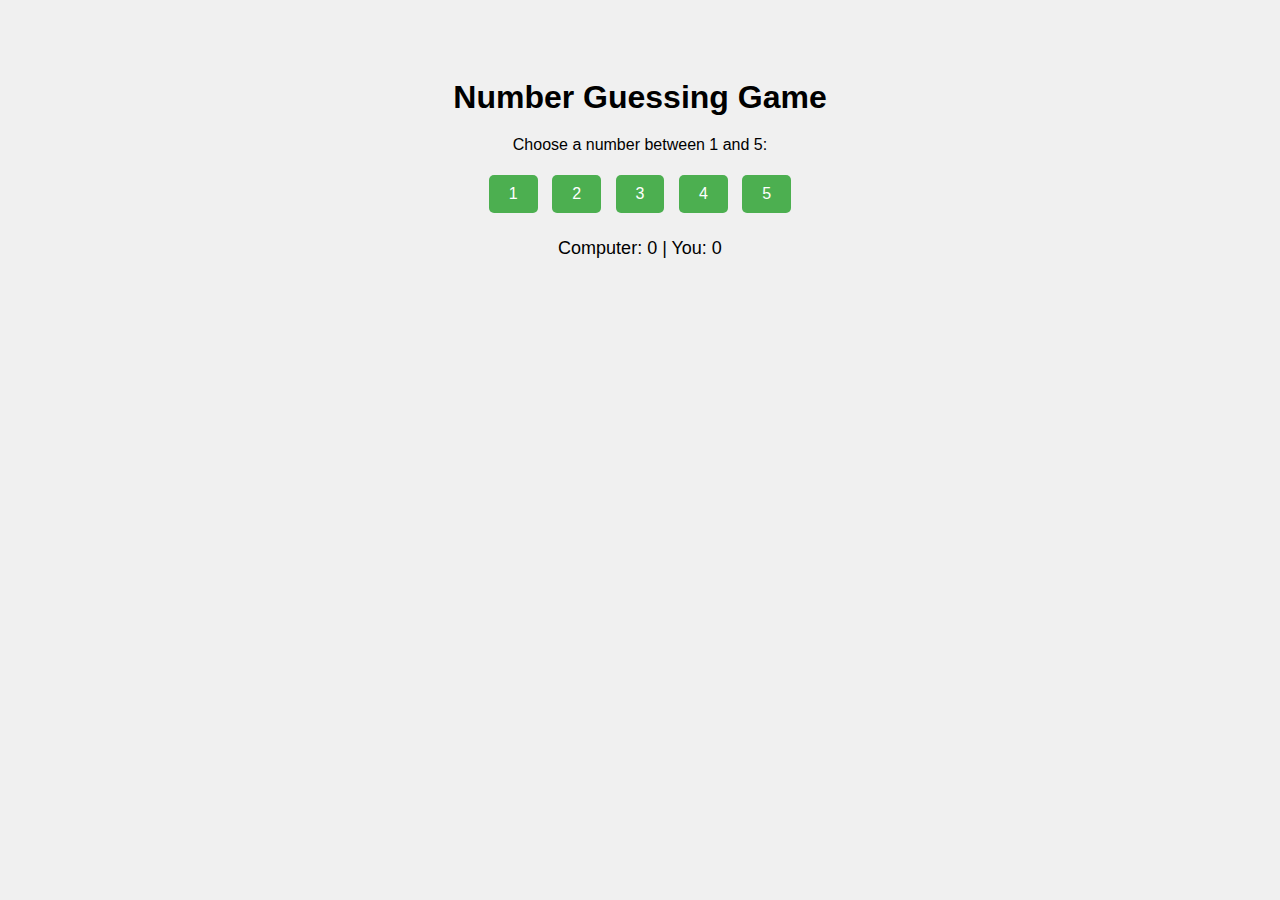
<file: webapp.html>
<!DOCTYPE html>
<html lang="en">
<head>
  <meta charset="UTF-8">
  <title>Number Guessing Game</title>
  <style>
    body {
      font-family: Arial, sans-serif;
      text-align: center;
      background: #f0f0f0;
      padding-top: 50px;
    }

    h1 {
      margin-bottom: 20px;
    }

    .choices button {
      padding: 10px 20px;
      margin: 5px;
      font-size: 16px;
      border: none;
      border-radius: 5px;
      background-color: #4CAF50;
      color: white;
      cursor: pointer;
    }

    .choices button:hover {
      background-color: #45a049;
    }

    .result {
      margin-top: 20px;
      font-size: 20px;
    }

    .scoreboard {
      margin-top: 20px;
      font-size: 18px;
    }

    .computer-choice {
      margin-top: 10px;
      font-weight: bold;
    }

    #playAgain {
      display: none;
      margin-top: 30px;
      padding: 10px 20px;
      font-size: 16px;
      background-color: #008CBA;
      color: white;
      border: none;
      border-radius: 5px;
      cursor: pointer;
    }

    #playAgain:hover {
      background-color: #007B9A;
    }
  </style>
</head>
<body>

  <h1>Number Guessing Game</h1>

  <div class="choices" id="choices">
    <p>Choose a number between 1 and 5:</p>
    <button onclick="makeGuess(1)">1</button>
    <button onclick="makeGuess(2)">2</button>
    <button onclick="makeGuess(3)">3</button>
    <button onclick="makeGuess(4)">4</button>
    <button onclick="makeGuess(5)">5</button>
  </div>

  <div class="result" id="result"></div>
  <div class="computer-choice" id="computerChoice"></div>
  <div class="scoreboard" id="scoreboard"></div>
  <button id="playAgain" onclick="resetGame()">Play Again</button>

  <script>
    let computerScore = 0;
    let userScore = 0;
    const computerWinLimit = 2;
    const userWinLimit = 7;

    function makeGuess(userNumber) {
      const computerNumber = Math.floor(Math.random() * 5) + 1;

      document.getElementById('computerChoice').textContent =
        `Computer chose: ${computerNumber}`;

      if (userNumber === computerNumber) {
        computerScore++;
        document.getElementById('result').textContent = "Numbers match. Computer gets a point!";
      } else {
        userScore++;
        document.getElementById('result').textContent = "Numbers don't match. You get a point!";
      }

      updateScoreboard();
      checkGameOver();
    }

    function updateScoreboard() {
      document.getElementById('scoreboard').textContent =
        `Computer: ${computerScore} | You: ${userScore}`;
    }

    function checkGameOver() {
      if (computerScore >= computerWinLimit) {
        document.getElementById('result').textContent = "Computer wins the game!";
        endGame();
      } else if (userScore >= userWinLimit) {
        document.getElementById('result').textContent = "You win the game!";
        endGame();
      }
    }

    function endGame() {
      document.getElementById('choices').style.display = 'none';
      document.getElementById('playAgain').style.display = 'inline-block';
    }

    function resetGame() {
      computerScore = 0;
      userScore = 0;
      document.getElementById('result').textContent = "";
      document.getElementById('computerChoice').textContent = "";
      updateScoreboard();
      document.getElementById('choices').style.display = 'block';
      document.getElementById('playAgain').style.display = 'none';
    }

    // Initialize scoreboard on load
    updateScoreboard();
  </script>

</body>
</html>
</file>
